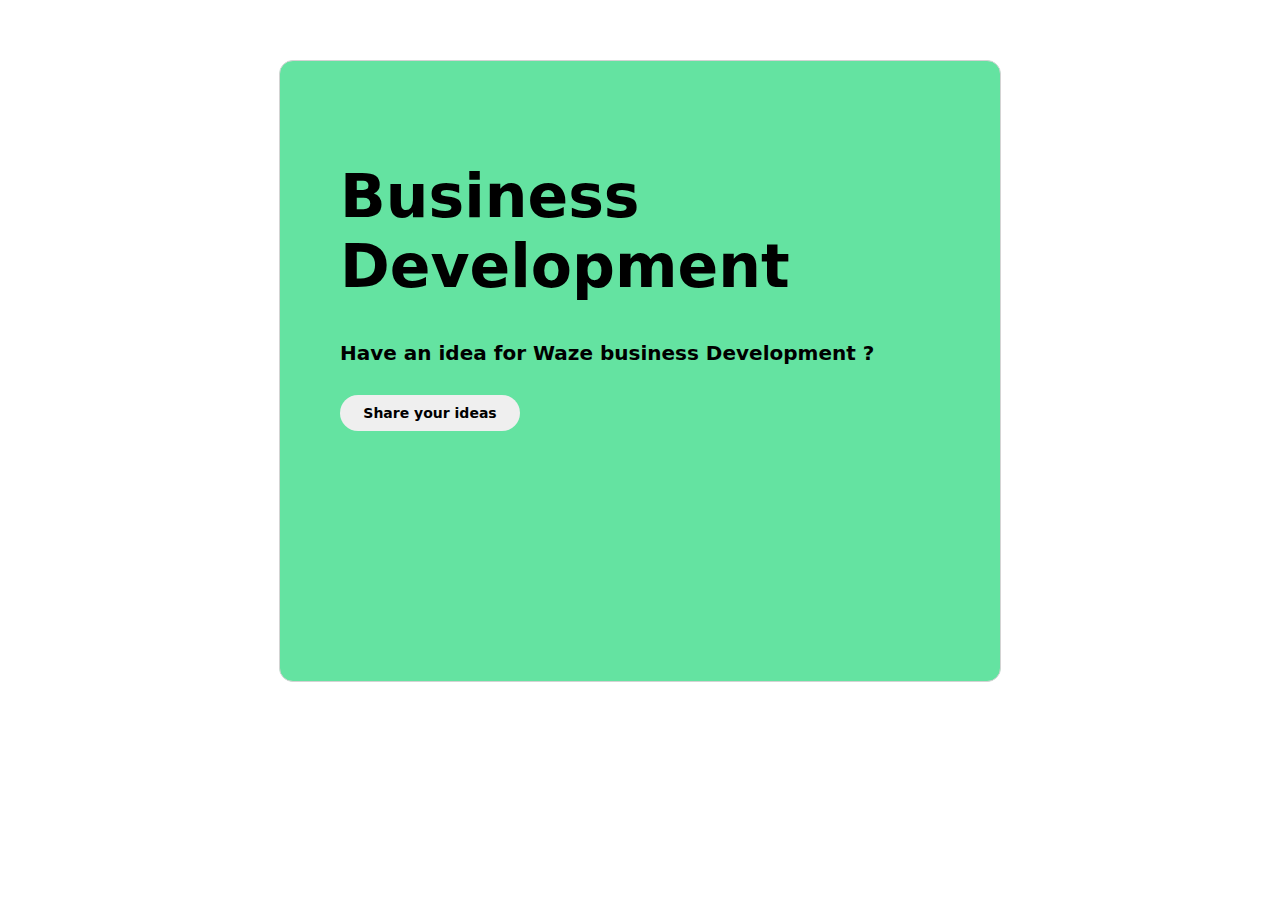
<file: index.html>
<!DOCTYPE html>
<html lang="en">
<head>
    <meta charset="UTF-8">
    <meta name="viewport" content="width=device-width, initial-scale=1.0">
    <title>Document</title>
    <div class="box bg">
    <h1>Business Development</h1>
<p class="para">Have an idea for Waze business Development ?</p>
<div >
       <button class="btn">Share your ideas</button> 
    </div>

    </div>
    
    <link rel="stylesheet" href="style.css">
</head>
<body>
</file>
<file: style.css>
.box{
     border: 1px solid lightgray;
     width: 100px;
     padding: 60px;
       margin: 60px auto;
     border-radius: 14px;
     font-family: system-ui, -apple-system, BlinkMacSystemFont, 'Segoe UI', Roboto, Oxygen, Ubuntu, Cantarell, 'Open Sans', 'Helvetica Neue', sans-serif;
     font-size: 30px;
     height: 500px;
     
}

.bg{
     font-family: system-ui, -apple-system, BlinkMacSystemFont, 'Segoe UI', Roboto, Oxygen, Ubuntu, Cantarell, 'Open Sans', 'Helvetica Neue', sans-serif;
    background-color: #64e3a1;
    width: 600px;
     padding: 60px;
         margin: 60px auto;
height: 500px;
     border-radius: 14px;
}
.btn{
    margin: 10px auto;
    color: black;
    padding: 10px 10px; 
      border-radius: 18px;
      width: 30%;
      height: 30%;
    font-size: 14px;
    border: none;
         font-family: system-ui, -apple-system, BlinkMacSystemFont, 'Segoe UI', Roboto, Oxygen, Ubuntu, Cantarell, 'Open Sans', 'Helvetica Neue', sans-serif;
font-weight: bold
}

.para{
             font-family: system-ui, -apple-system, BlinkMacSystemFont, 'Segoe UI', Roboto, Oxygen, Ubuntu, Cantarell, 'Open Sans', 'Helvetica Neue', sans-serif;
font-weight: bold;
font-size: 20px;
}
</file>
